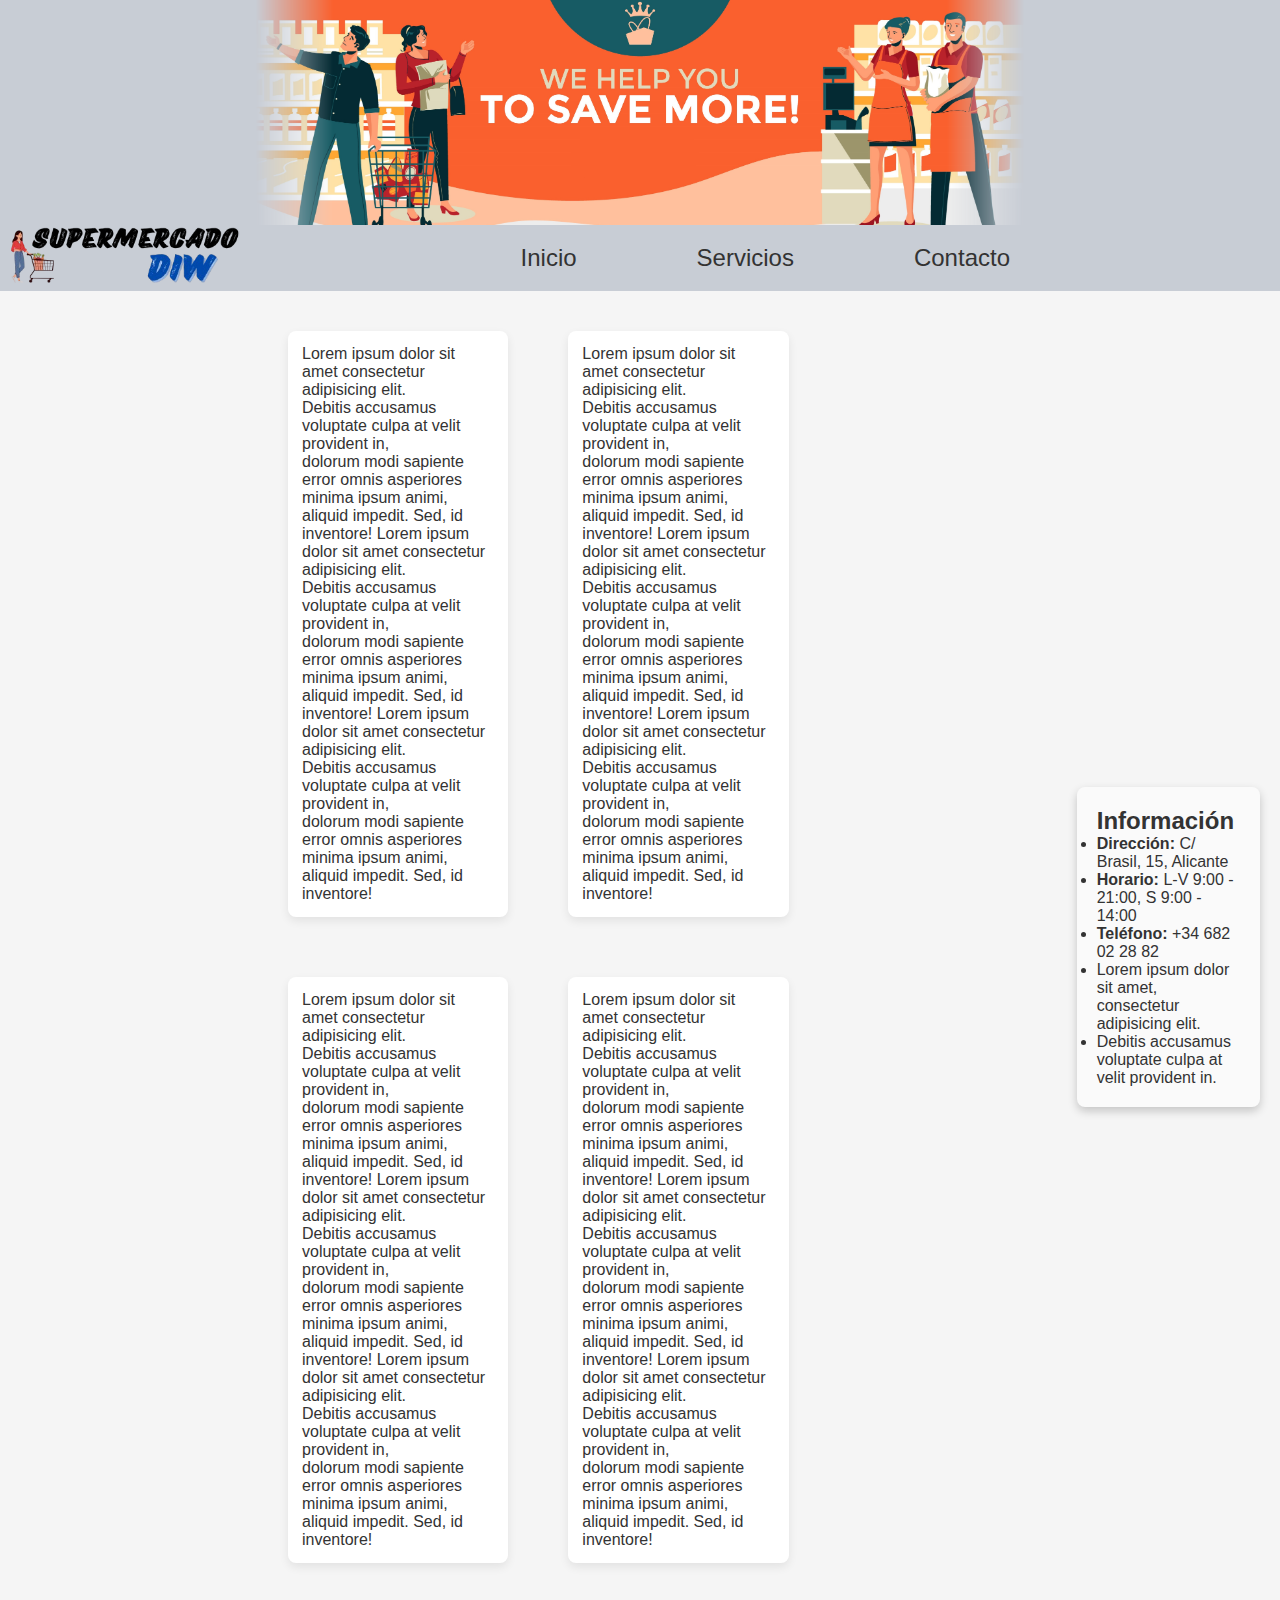
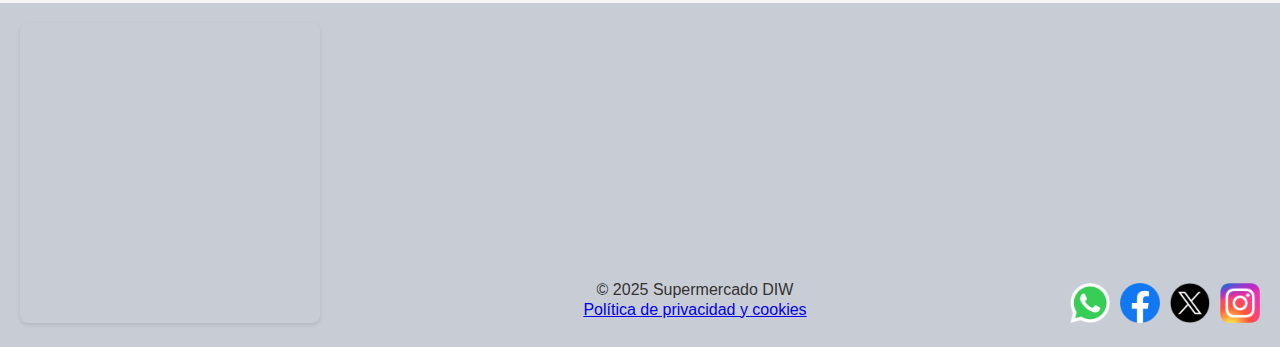
<file: index.html>
<!DOCTYPE html>

<html lang="es">
<head>
    <meta charset="utf-8">
    <meta name="description" content="Supermercado DIW - Ofertas y productos en Alicante.">
    <meta name="keywords" content="supermercado, ofertas, productos, Alicante">
    <meta name="author" content="Supermercado DIW">
    <meta name="viewport" content="width=device-width, initial-scale=1.0">
    <title>Supermercado DIW</title>
    <link rel="stylesheet" href="assets/css/style.css">
</head>
<body>
    <header class="cabecera">
        <img src="assets/images/cabecera.jpg" alt="Supermercado DIW"></img>
    </header>
    <nav class="menu">
        <a href="index.html" class="logo">
            <img src="assets/images/logo.png" alt="Supermercado DIW">
        </a>
        <ul class="navegacion">
            <li><a href="inicio.html">Inicio</a></li>
            <li><a href="servicios.html">Servicios</a></li>
            <li><a href="contacto.html">Contacto</a></li>
        </ul>
    </nav>
    <main>
        <section class="ofertas">
            <article class="caja">
                <div class="caja-cuerpo">
                     <p>
                        Lorem ipsum dolor sit amet consectetur adipisicing elit. <br>
                        Debitis accusamus voluptate culpa at velit provident in, <br>
                        dolorum modi sapiente error omnis asperiores minima ipsum animi, <br>
                        aliquid impedit. Sed, id inventore!
                        Lorem ipsum dolor sit amet consectetur adipisicing elit. <br>
                        Debitis accusamus voluptate culpa at velit provident in, <br>
                        dolorum modi sapiente error omnis asperiores minima ipsum animi, <br>
                        aliquid impedit. Sed, id inventore!
                        Lorem ipsum dolor sit amet consectetur adipisicing elit. <br>
                        Debitis accusamus voluptate culpa at velit provident in, <br>
                        dolorum modi sapiente error omnis asperiores minima ipsum animi, <br>
                        aliquid impedit. Sed, id inventore!
                    </p>
                </div>
            </article>
            <article class="caja">
                <div class="caja-cuerpo">
                     <p>
                        Lorem ipsum dolor sit amet consectetur adipisicing elit. <br>
                        Debitis accusamus voluptate culpa at velit provident in, <br>
                        dolorum modi sapiente error omnis asperiores minima ipsum animi, <br>
                        aliquid impedit. Sed, id inventore!
                        Lorem ipsum dolor sit amet consectetur adipisicing elit. <br>
                        Debitis accusamus voluptate culpa at velit provident in, <br>
                        dolorum modi sapiente error omnis asperiores minima ipsum animi, <br>
                        aliquid impedit. Sed, id inventore!
                        Lorem ipsum dolor sit amet consectetur adipisicing elit. <br>
                        Debitis accusamus voluptate culpa at velit provident in, <br>
                        dolorum modi sapiente error omnis asperiores minima ipsum animi, <br>
                        aliquid impedit. Sed, id inventore!
                    </p>
                </div>
            </article>
            <article class="caja">
                <div class="caja-cuerpo">
                     <p>
                        Lorem ipsum dolor sit amet consectetur adipisicing elit. <br>
                        Debitis accusamus voluptate culpa at velit provident in, <br>
                        dolorum modi sapiente error omnis asperiores minima ipsum animi, <br>
                        aliquid impedit. Sed, id inventore!
                        Lorem ipsum dolor sit amet consectetur adipisicing elit. <br>
                        Debitis accusamus voluptate culpa at velit provident in, <br>
                        dolorum modi sapiente error omnis asperiores minima ipsum animi, <br>
                        aliquid impedit. Sed, id inventore!
                        Lorem ipsum dolor sit amet consectetur adipisicing elit. <br>
                        Debitis accusamus voluptate culpa at velit provident in, <br>
                        dolorum modi sapiente error omnis asperiores minima ipsum animi, <br>
                        aliquid impedit. Sed, id inventore!
                    </p>
                </div>
            </article>
            <article class="caja">
                <div class="caja-cuerpo">
                     <p>
                        Lorem ipsum dolor sit amet consectetur adipisicing elit. <br>
                        Debitis accusamus voluptate culpa at velit provident in, <br>
                        dolorum modi sapiente error omnis asperiores minima ipsum animi, <br>
                        aliquid impedit. Sed, id inventore!
                        Lorem ipsum dolor sit amet consectetur adipisicing elit. <br>
                        Debitis accusamus voluptate culpa at velit provident in, <br>
                        dolorum modi sapiente error omnis asperiores minima ipsum animi, <br>
                        aliquid impedit. Sed, id inventore!
                        Lorem ipsum dolor sit amet consectetur adipisicing elit. <br>
                        Debitis accusamus voluptate culpa at velit provident in, <br>
                        dolorum modi sapiente error omnis asperiores minima ipsum animi, <br>
                        aliquid impedit. Sed, id inventore!
                    </p>
                </div>
            </article>
        </section>

        <aside class="info-supermercado">
            <h2>Información</h2>
            <ul>
                <li><strong>Dirección:</strong> C/ Brasil, 15, Alicante</li>
                <li><strong>Horario:</strong> L-V 9:00 - 21:00, S 9:00 - 14:00</li>
                <li><strong>Teléfono:</strong> +34 682 02 28 82</li>
                <li>Lorem ipsum dolor sit amet, consectetur adipisicing elit.</li>
                <li>Debitis accusamus voluptate culpa at velit provident in.</li>
            </ul>
        </aside>
    </main>
    <footer>
        <div class="mapa">
            <iframe src="https://www.google.com/maps/embed?pb=!1m18!1m12!1m3!1d276.62559261870166!2d-0.5083827014319331!3d38.33367304684787!2m3!1f0!2f0!3f0!3m2!1i1024!2i768!4f13.1!3m3!1m2!1s0xd623615a7399f9b%3A0xbbe57d0194864d4b!2sC%2F%20Brasil%2C%2015%2C%2003008%20Alicante%20(Alacant)%2C%20Alicante!5e0!3m2!1ses!2ses!4v1762458864778!5m2!1ses!2ses"
                width="300"
                height="300"
                style="border:0;"
                allowfullscreen=""
                loading="lazy"
                referrerpolicy="no-referrer-when-downgrade">
            </iframe>
        </div>

        <div class="footer-center">
            <div class="politicas">
                <span>&copy; 2025 Supermercado DIW</span>
                <a href="#">Política de privacidad y cookies</a>
            </div>
        </div>

        <div class="redes-sociales">
            <a href="https://www.whatsapp.com" target="_blank">
                <img src="assets/images/whatsapp-icon.png" alt="WhatsApp">
            </a>
            <a href="https://www.facebook.com/supermercadodiw" target="_blank">
                <img src="assets/images/facebook-icon.png" alt="Facebook">
            </a>
            <a href="https://www.x.com/supermercadodiw" target="_blank">
                <img src="assets/images/x-icon.png" alt="Twitter">
            </a>
            <a href="https://www.instagram.com/supermercadodiw" target="_blank">
                <img src="assets/images/instagram-icon.png" alt="Instagram">
            </a>
        </div>
    </footer>
</body>
</html>
</file>
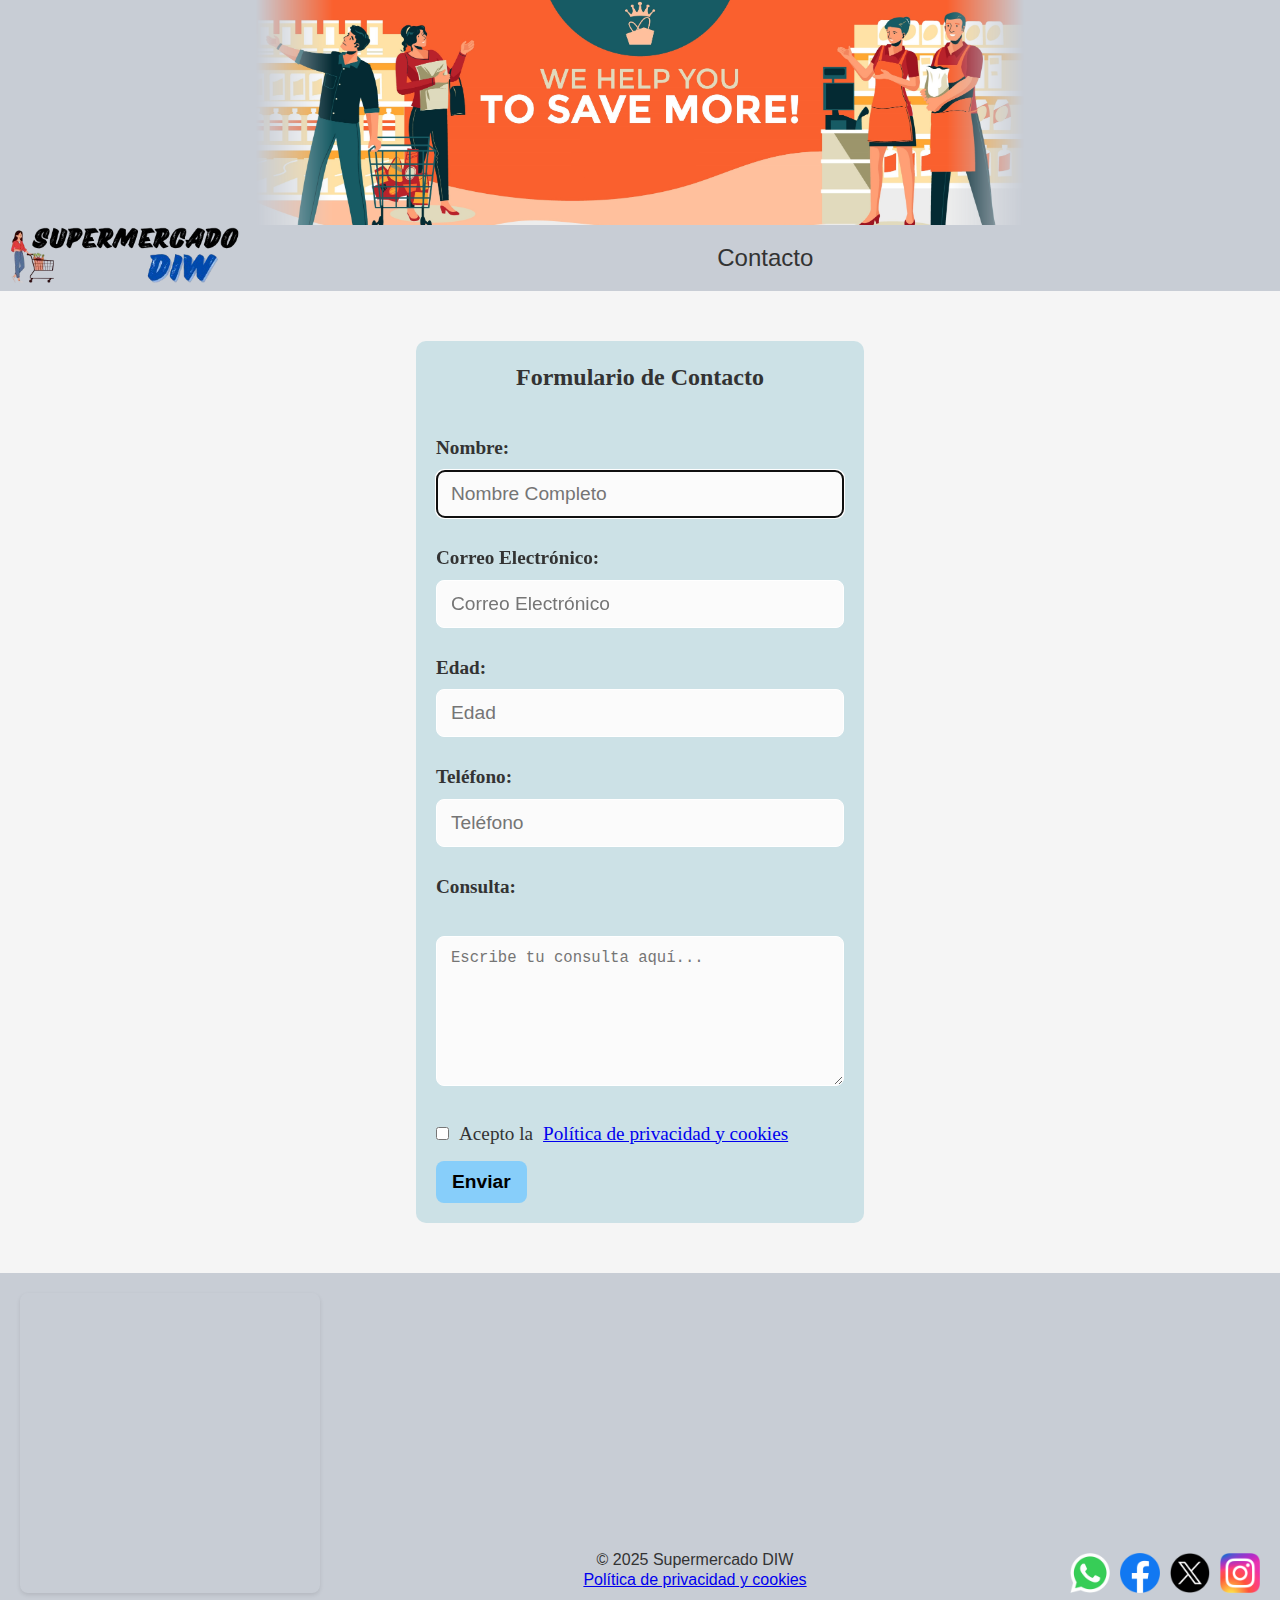
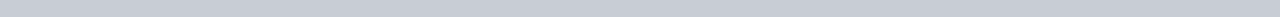
<file: contacto.html>
<!DOCTYPE html>

<html lang="es">
<head>
    <meta charset="utf-8">
    <meta name="description" content="Supermercado DIW - Ofertas y productos en Alicante.">
    <meta name="keywords" content="supermercado, ofertas, productos, Alicante">
    <meta name="author" content="Supermercado DIW">
    <meta name="viewport" content="width=device-width, initial-scale=1.0">
    <title>Contacto</title>
    <link rel="stylesheet" href="assets/css/style.css">
</head>
<body>
    <header class="cabecera">
        <img src="assets/images/cabecera.jpg" alt="Supermercado DIW"></img>
    </header>
    <nav class="menu">
        <a href="index.html" class="logo">
            <img src="assets/images/logo.png" alt="Supermercado DIW">
        </a>
        <ul class="navegacion">
            <li><a href="#">Contacto</a></li>
        </ul>
    </nav>

    <form class="formulario" action="#" method="post">
        <fieldset>
            <legend>Formulario de Contacto</legend><br>
            <label for="nombre">Nombre: </label>
                <input type="text" name="nombre" placeholder="Nombre Completo" maxlength="40" pattern="[A-Za-zÀ-ÿ0-9]" required autofocus><br><br>
            <label for="email">Correo Electrónico: </label>
                <input type="email" name="email" placeholder="Correo Electrónico" required><br><br>
            <label for="edad">Edad: </label>
                <input type="number" name="edad" min="18" max="99" placeholder="Edad" required><br><br>
            <label for="telefono">Teléfono: </label>
                <input type="tel" name="telefono" placeholder="Teléfono" pattern="[0-9+]" required><br><br>
            <label for="consulta">Consulta: </label><br>
                <textarea name="consulta" rows="6" cols="40" placeholder="Escribe tu consulta aquí..." required></textarea><br><br>
            <label class="checkbox">
                <input id="acepto" name="acepto" type="checkbox" required>
                Acepto la <a href="#" target="_blank">Política de privacidad y cookies</a>
            </label>
            <button type="submit">Enviar</button>
        </fieldset>
    </form>

        <footer>
        <div class="mapa">
            <iframe src="https://www.google.com/maps/embed?pb=!1m18!1m12!1m3!1d276.62559261870166!2d-0.5083827014319331!3d38.33367304684787!2m3!1f0!2f0!3f0!3m2!1i1024!2i768!4f13.1!3m3!1m2!1s0xd623615a7399f9b%3A0xbbe57d0194864d4b!2sC%2F%20Brasil%2C%2015%2C%2003008%20Alicante%20(Alacant)%2C%20Alicante!5e0!3m2!1ses!2ses!4v1762458864778!5m2!1ses!2ses"
                width="300"
                height="300"
                style="border:0;"
                allowfullscreen=""
                loading="lazy"
                referrerpolicy="no-referrer-when-downgrade">
            </iframe>
        </div>

        <div class="footer-center">
            <div class="politicas">
                <span>&copy; 2025 Supermercado DIW</span>
                <a href="#">Política de privacidad y cookies</a>
            </div>
        </div>

        <div class="redes-sociales">
            <a href="https://www.whatsapp.com" target="_blank">
                <img src="assets/images/whatsapp-icon.png" alt="WhatsApp">
            </a>
            <a href="https://www.facebook.com/supermercadodiw" target="_blank">
                <img src="assets/images/facebook-icon.png" alt="Facebook">
            </a>
            <a href="https://www.x.com/supermercadodiw" target="_blank">
                <img src="assets/images/x-icon.png" alt="Twitter">
            </a>
            <a href="https://www.instagram.com/supermercadodiw" target="_blank">
                <img src="assets/images/instagram-icon.png" alt="Instagram">
            </a>
        </div>
    </footer>
</body>
</html>
</file>
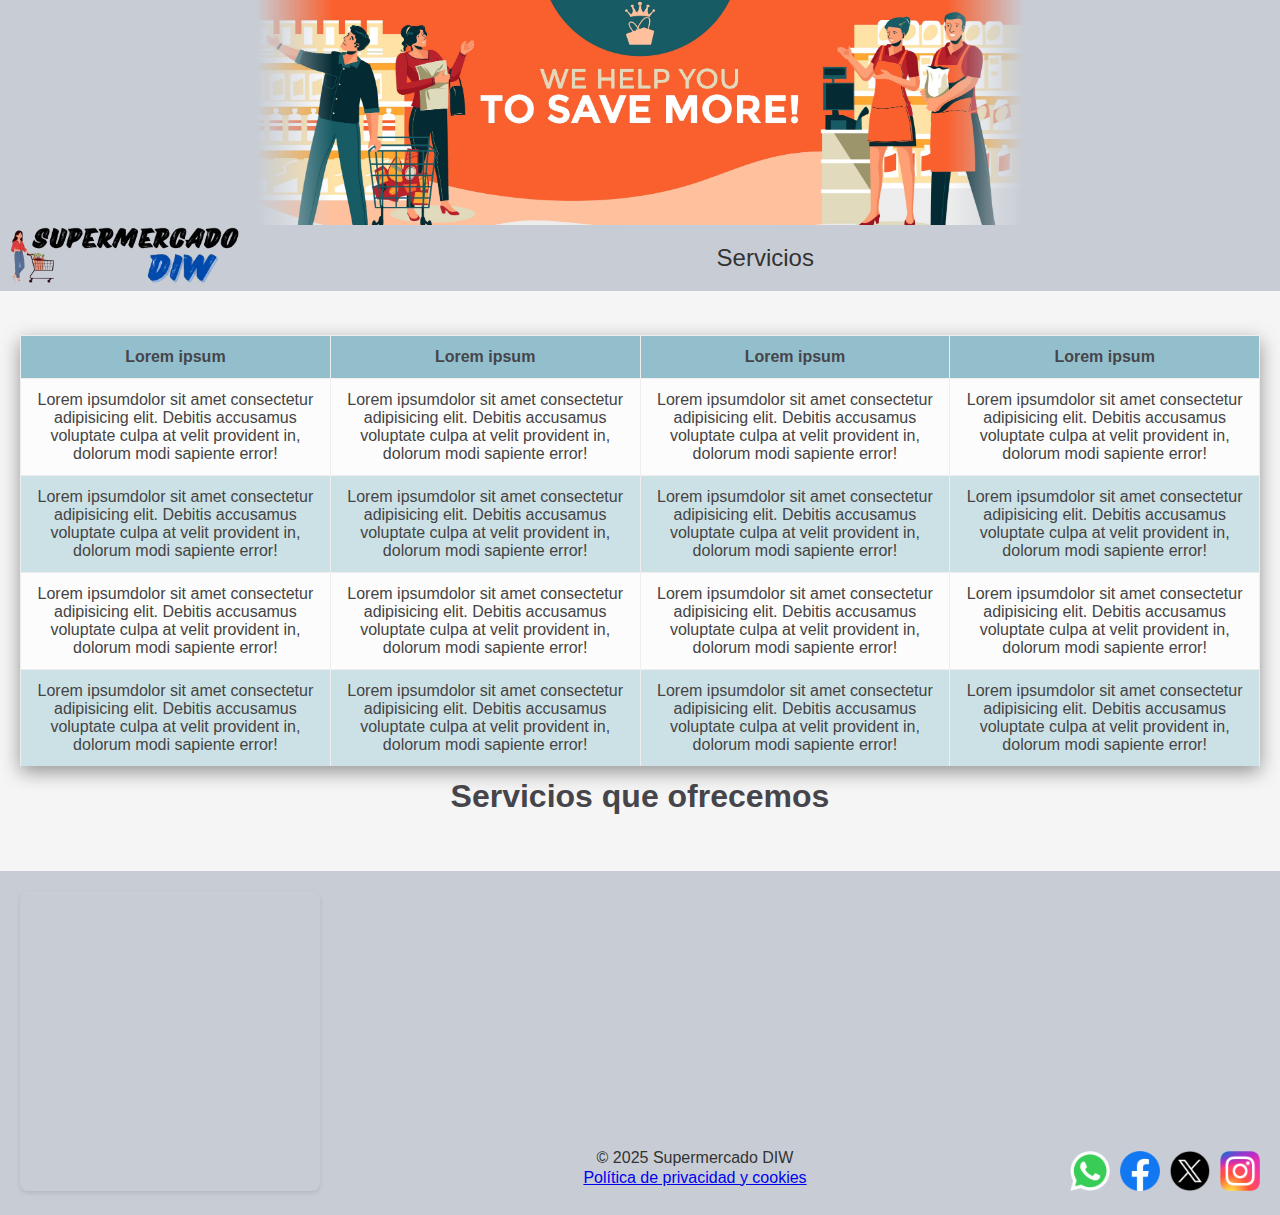
<file: servicios.html>
<!DOCTYPE html>

<html lang="es">
<head>
    <meta charset="utf-8">
    <meta name="description" content="Supermercado DIW - Ofertas y productos en Alicante.">
    <meta name="keywords" content="supermercado, ofertas, productos, Alicante">
    <meta name="author" content="Supermercado DIW">
    <meta name="viewport" content="width=device-width, initial-scale=1.0">
    <title>Servicios</title>
    <link rel="stylesheet" href="assets/css/style.css">
</head>
<body>
    <header class="cabecera">
        <img src="assets/images/cabecera.jpg" alt="Supermercado DIW"></img>
    </header>
    <nav class="menu">
        <a href="index.html" class="logo">
            <img src="assets/images/logo.png" alt="Supermercado DIW">
        </a>
        <ul class="navegacion">
            <li><a href="#">Servicios</a></li>
        </ul>
    </nav>
    <main>
        <table border="1">
            <caption>Servicios que ofrecemos</caption>
            <tr>
                <th>Lorem ipsum</th>
                <th>Lorem ipsum</th>
                <th>Lorem ipsum</th>
                <th>Lorem ipsum</th>
            </tr>
            <tr>
                <td>Lorem ipsumdolor sit amet consectetur adipisicing elit.
                        Debitis accusamus voluptate culpa at velit provident in,
                        dolorum modi sapiente error!</td>
                <td>Lorem ipsumdolor sit amet consectetur adipisicing elit.
                        Debitis accusamus voluptate culpa at velit provident in,
                        dolorum modi sapiente error!</td>
                <td>Lorem ipsumdolor sit amet consectetur adipisicing elit.
                        Debitis accusamus voluptate culpa at velit provident in,
                        dolorum modi sapiente error!</td>
                <td>Lorem ipsumdolor sit amet consectetur adipisicing elit.
                        Debitis accusamus voluptate culpa at velit provident in,
                        dolorum modi sapiente error!</td>
            </tr>
            <tr>
                <td>Lorem ipsumdolor sit amet consectetur adipisicing elit.
                        Debitis accusamus voluptate culpa at velit provident in,
                        dolorum modi sapiente error!</td>
                <td>Lorem ipsumdolor sit amet consectetur adipisicing elit.
                        Debitis accusamus voluptate culpa at velit provident in,
                        dolorum modi sapiente error!</td>
                <td>Lorem ipsumdolor sit amet consectetur adipisicing elit.
                        Debitis accusamus voluptate culpa at velit provident in,
                        dolorum modi sapiente error!</td>
                <td>Lorem ipsumdolor sit amet consectetur adipisicing elit.
                        Debitis accusamus voluptate culpa at velit provident in,
                        dolorum modi sapiente error!</td>
            </tr>
            <tr>
                <td>Lorem ipsumdolor sit amet consectetur adipisicing elit.
                        Debitis accusamus voluptate culpa at velit provident in,
                        dolorum modi sapiente error!</td>
                <td>Lorem ipsumdolor sit amet consectetur adipisicing elit.
                        Debitis accusamus voluptate culpa at velit provident in,
                        dolorum modi sapiente error!</td>
                <td>Lorem ipsumdolor sit amet consectetur adipisicing elit.
                        Debitis accusamus voluptate culpa at velit provident in,
                        dolorum modi sapiente error!</td>
                <td>Lorem ipsumdolor sit amet consectetur adipisicing elit.
                        Debitis accusamus voluptate culpa at velit provident in,
                        dolorum modi sapiente error!</td>
            </tr>
            <tr>
                <td>Lorem ipsumdolor sit amet consectetur adipisicing elit.
                        Debitis accusamus voluptate culpa at velit provident in,
                        dolorum modi sapiente error!</td>
                <td>Lorem ipsumdolor sit amet consectetur adipisicing elit.
                        Debitis accusamus voluptate culpa at velit provident in,
                        dolorum modi sapiente error!</td>
                <td>Lorem ipsumdolor sit amet consectetur adipisicing elit.
                        Debitis accusamus voluptate culpa at velit provident in,
                        dolorum modi sapiente error!</td>
                <td>Lorem ipsumdolor sit amet consectetur adipisicing elit.
                        Debitis accusamus voluptate culpa at velit provident in,
                        dolorum modi sapiente error!</td>
            </tr>
        </table>
    </main>

    <footer>
        <div class="mapa">
            <iframe src="https://www.google.com/maps/embed?pb=!1m18!1m12!1m3!1d276.62559261870166!2d-0.5083827014319331!3d38.33367304684787!2m3!1f0!2f0!3f0!3m2!1i1024!2i768!4f13.1!3m3!1m2!1s0xd623615a7399f9b%3A0xbbe57d0194864d4b!2sC%2F%20Brasil%2C%2015%2C%2003008%20Alicante%20(Alacant)%2C%20Alicante!5e0!3m2!1ses!2ses!4v1762458864778!5m2!1ses!2ses"
                width="300"
                height="300"
                style="border:0;"
                allowfullscreen=""
                loading="lazy"
                referrerpolicy="no-referrer-when-downgrade">
            </iframe>
        </div>

        <div class="footer-center">
            <div class="politicas">
                <span>&copy; 2025 Supermercado DIW</span>
                <a href="#">Política de privacidad y cookies</a>
            </div>
        </div>

        <div class="redes-sociales">
            <a href="https://www.whatsapp.com" target="_blank">
                <img src="assets/images/whatsapp-icon.png" alt="WhatsApp">
            </a>
            <a href="https://www.facebook.com/supermercadodiw" target="_blank">
                <img src="assets/images/facebook-icon.png" alt="Facebook">
            </a>
            <a href="https://www.x.com/supermercadodiw" target="_blank">
                <img src="assets/images/x-icon.png" alt="Twitter">
            </a>
            <a href="https://www.instagram.com/supermercadodiw" target="_blank">
                <img src="assets/images/instagram-icon.png" alt="Instagram">
            </a>
        </div>
    </footer>
</body>
</html>
</file>
<file: assets/css/style.css>
/* Reset de estilos */
* {
    margin: 0;
    padding: 0;
    box-sizing: border-box;
}

/* Estilos generales */
body {
    font-size: 1em;
    background-color: #f5f5f5;
    color: #333;
    font-family: "Lato", sans-serif;
}

/* Estilos de la cabecera */
.cabecera {
    padding-left: 20%;
    padding-right: 20%;
    background-color: #C8CDD5;
}

.cabecera img {
    width: 100%;
    height: auto;
    display: block;
    mask-image: linear-gradient(to right, transparent 0%, lightgray 10%, lightgray 90%, transparent 100%);
}

/* Estilos de los textos */
p {
    font-size: 1em;
}

nav a {
    font-size: 1.5em;
}

/* Estilos de la barra de navegación */
nav {
    background-color: #C8CDD5;
    position: static;
}

nav .logo img {
    height: 60px;
}

nav ul {
    list-style: none;
    display: flex;
    justify-content: center;
    margin-left: auto;
    margin-right: auto;
}

:root {
    --nav-height: 70px;
}

nav.menu {
    position: sticky;
    top: 0;
    z-index: 1000;;
    display: flex;
    align-items: center;
}

nav ul li a {
    text-decoration: none;
    color: #333;
    padding: 20px 60px;
}

.navegacion a:hover {
    background-color: #6F99C0;
    color: white;
}


/* Estilos para el pie de página */
footer {
    background-color: #C8CDD5;
    display: flex;
    justify-content: space-between;
    align-items: flex-end;
    padding: 20px;
    min-height: 200px;
}

.mapa {
    flex: 1;
    max-width: 300px;
    align-self: flex-start;
}

.mapa iframe {
    width: 100%;
    border-radius: 8px;
    box-shadow: 0 2px 4px rgba(0, 0, 0, 0.1);
}

.politicas {
    display: flex;
    flex-direction: column;
    align-items: center;
    gap: 2px;
    font-size: 1em;
    margin-bottom: 8px;
}

.redes-sociales {
    display: flex;
    gap: 10px;
    justify-content: flex-end;
}

.redes-sociales a img {
    width: 40px;
    height: 40px;
    transition: transform 0.2s ease;
}

.redes-sociales a img:hover {
    transform: scale(1.5)
}

/*main - ofertas y info supermercado*/
.ofertas {
    display: grid;
    grid-template-columns: repeat(2, 1fr);
    gap: 60px;
    margin-left: 20%;
    margin-right: 20%;
    padding: 20px;
}

.caja {
    background: #fff;
    border-radius: 8px;
    overflow: hidden;
    box-shadow: 0 4px 10px rgba(0,0,0,0.08);
    display: flex;
    flex-direction: column;
    transition: transform 0.18s ease, box-shadow 0.18s ease;
}

.caja-cuerpo {
    padding: 14px;
    display: flex;
    flex-direction: column;
    gap: 8px;
    flex: 1;
}

.caja:hover {
    transform: translateY(-8px);
    box-shadow: 0 10px 20px rgba(0,0,0,0.2);
}

.info-supermercado {
    background: #fafafa;
    border-radius: 8px;
    padding: 20px;
    box-shadow: 0 4px 10px rgba(0,0,0,0.2);
}

main {
    display: flex;
    gap: 20px;
    padding: 20px;
    align-items: center;
}



/* Estilos del formulario */
.formulario {
    width: 35%;
    margin: 50px auto;
    padding: 20px;
    background: #CCE1E6;
    border-radius: 10px;
    font-family: "Lato";
    font-size: 1.2em;
    line-height: 1.4;
}

.formulario fieldset {
    border: 0;
    padding: 0;
    margin: 0;
}

.formulario legend {
    text-align: center;
    font-size: 1.25em;
    font-weight: bolder;
    margin-bottom: 14px;
    display: block;
}

/* Etiquetas y entradas */
.formulario label {
    display: block;
    margin-bottom: 8px;
    font-weight: 600;
}

.formulario input[type="text"],
.formulario input[type="email"],
.formulario input[type="tel"],
.formulario input[type="number"],
.formulario textarea {
    width: 100%;
    padding: 12px 14px;
    border: 1px solid white;
    border-radius: 8px;
    background: #fbfbfb;
    font-size: 1em;
}

/* Textarea */
.formulario textarea {
    min-height: 150px;
    resize: vertical;
}

/* Checkbox en línea */
.formulario .checkbox {
    display: flex;
    align-items: center;
    gap: 10px;
    margin-bottom: 14px;
    font-weight: 500;
}

/* Botón */
.formulario button[type="submit"] {
    padding: 10px 16px;
    background: lightskyblue;
    color: black;
    border: none;
    border-radius: 8px;
    cursor: pointer;
    font-size: 1em;
    font-weight: bold;
}




/* Estilos para tablas */
table {
    width: 100%;
    max-width: 1500px;
    margin: 24px auto;
    border-collapse: collapse;
    background: #CCE1E6;
    font-size: 1em;
    color: black;
    box-shadow: 0 6px 18px rgba(0,0,0,0.4);
    border: none;
}

table caption {
    text-align: center;
    font-weight: bolder;
    font-size: 2em;
    padding: 12px 16px;
    color: #45454B;
    background: transparent;
    caption-side: bottom;
}

/* Cabecera */
table th {
    text-align: center;
    padding: 12px 16px;
    background: #f2f4f6;
    color: #45454B;
    font-weight: 700;
}

/* Celdas */
table td {
    padding: 12px 16px;
    color: #444;
    text-align: center;
}

table tr:first-child th {
    background: #93BFCC;
}

table tr:nth-child(even) td {
    background: #fcfcfd;
}

table tr:hover td {
    background: #6F99C0;
}

table tr:last-child td {
    border-bottom: none;
}
</file>
